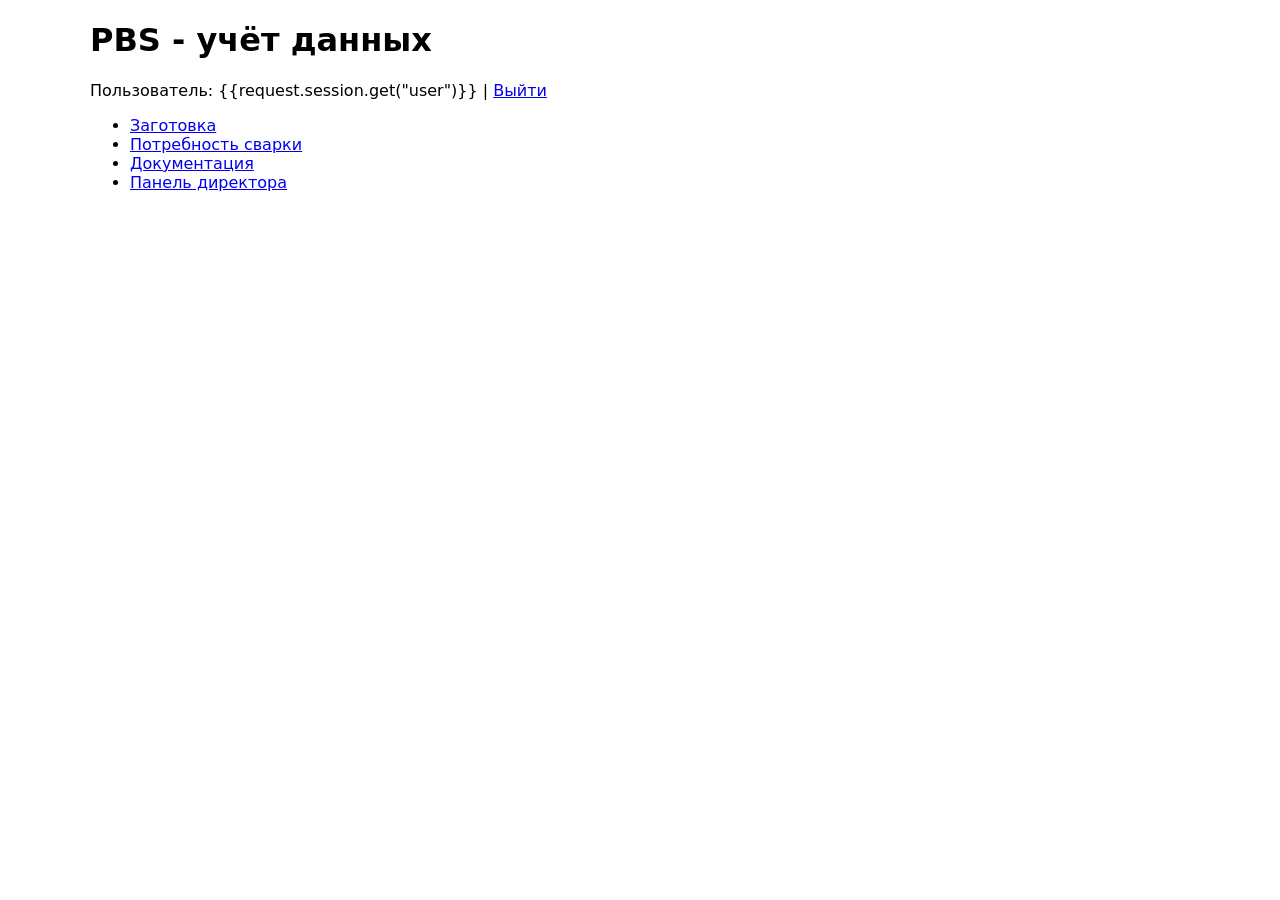
<file: templates/index.html>
<!doctype html><html><head><meta charset="utf-8"><title>PBS</title>
<link rel="stylesheet" href="/static/css/style.css"></head><body>
<h1>PBS - учёт данных</h1>
<p>Пользователь: {{request.session.get("user")}} | <a href="/logout">Выйти</a></p>
<ul>
  <li><a href="/prep">Заготовка</a></li>
  <li><a href="/weld">Потребность сварки</a></li>
  <li><a href="/documents">Документация</a></li>
<li><a href="/ceo">Панель директора</a></li>
</ul>
</body></html>
</file>
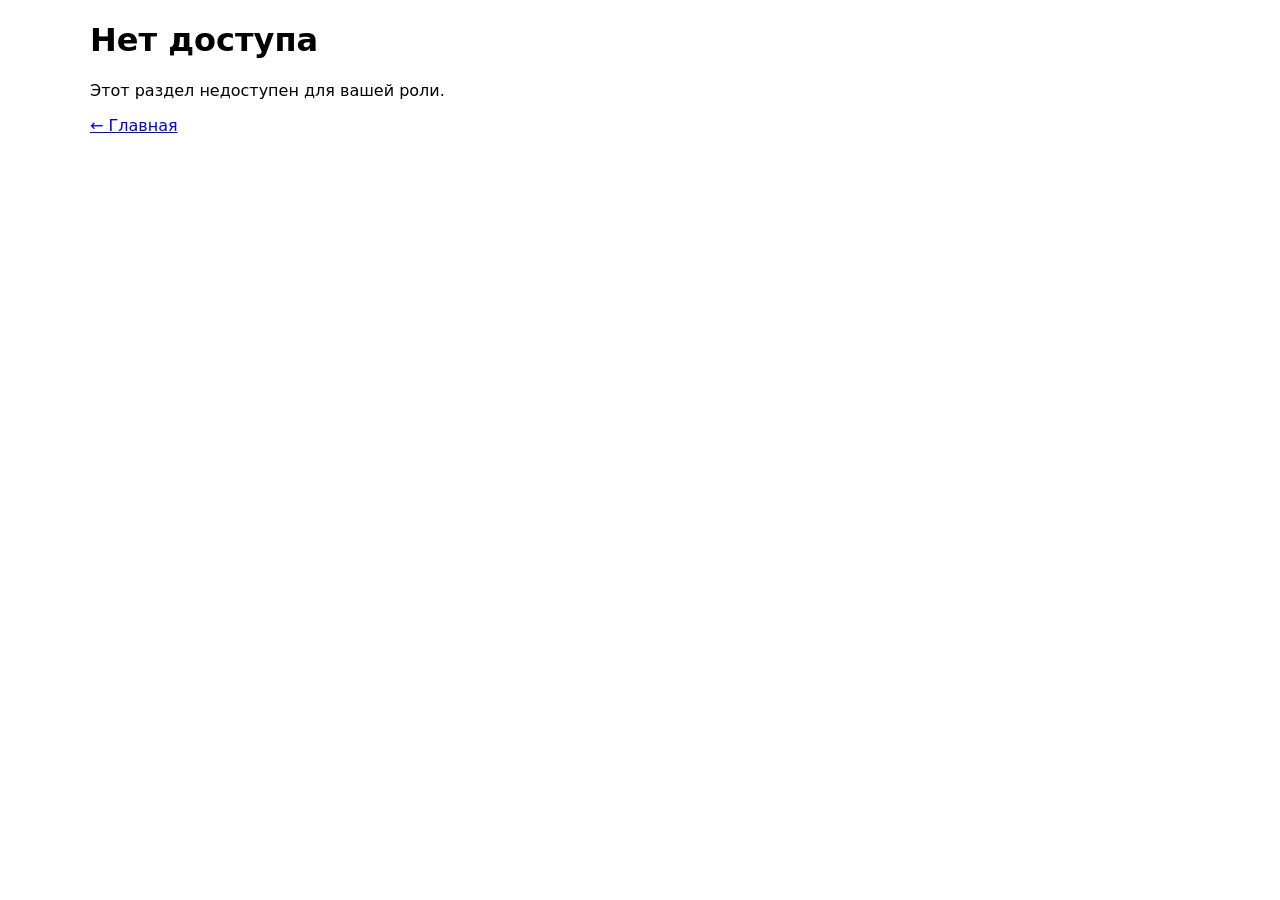
<file: templates/no_access.html>
<!doctype html><html><head><meta charset="utf-8"><title>Нет доступа</title>
<link rel="stylesheet" href="/static/css/style.css"></head><body>
<h1>Нет доступа</h1>
<p>Этот раздел недоступен для вашей роли.</p>
<p><a href="/">← Главная</a></p>
</body></html>
</file>
<file: static/css/style.css>
body{font-family:system-ui;max-width:1100px;margin:20px auto;padding:0 16px}
table{width:100%;border-collapse:collapse;margin-top:10px}
th,td{border:1px solid #ddd;padding:6px;font-size:14px}
th a{color:#000;text-decoration:none}
.ok{background:#e6ffe6;padding:8px;margin:8px 0;border:1px solid #8f8}
.err{background:#ffe6e6;padding:8px;margin:8px 0;border:1px solid #f88}
.warn{color:#996600;font-size:12px}
label{display:block;margin:6px 0}
input{padding:4px;width:280px}
button{padding:6px 12px;margin-top:8px}
</file>
